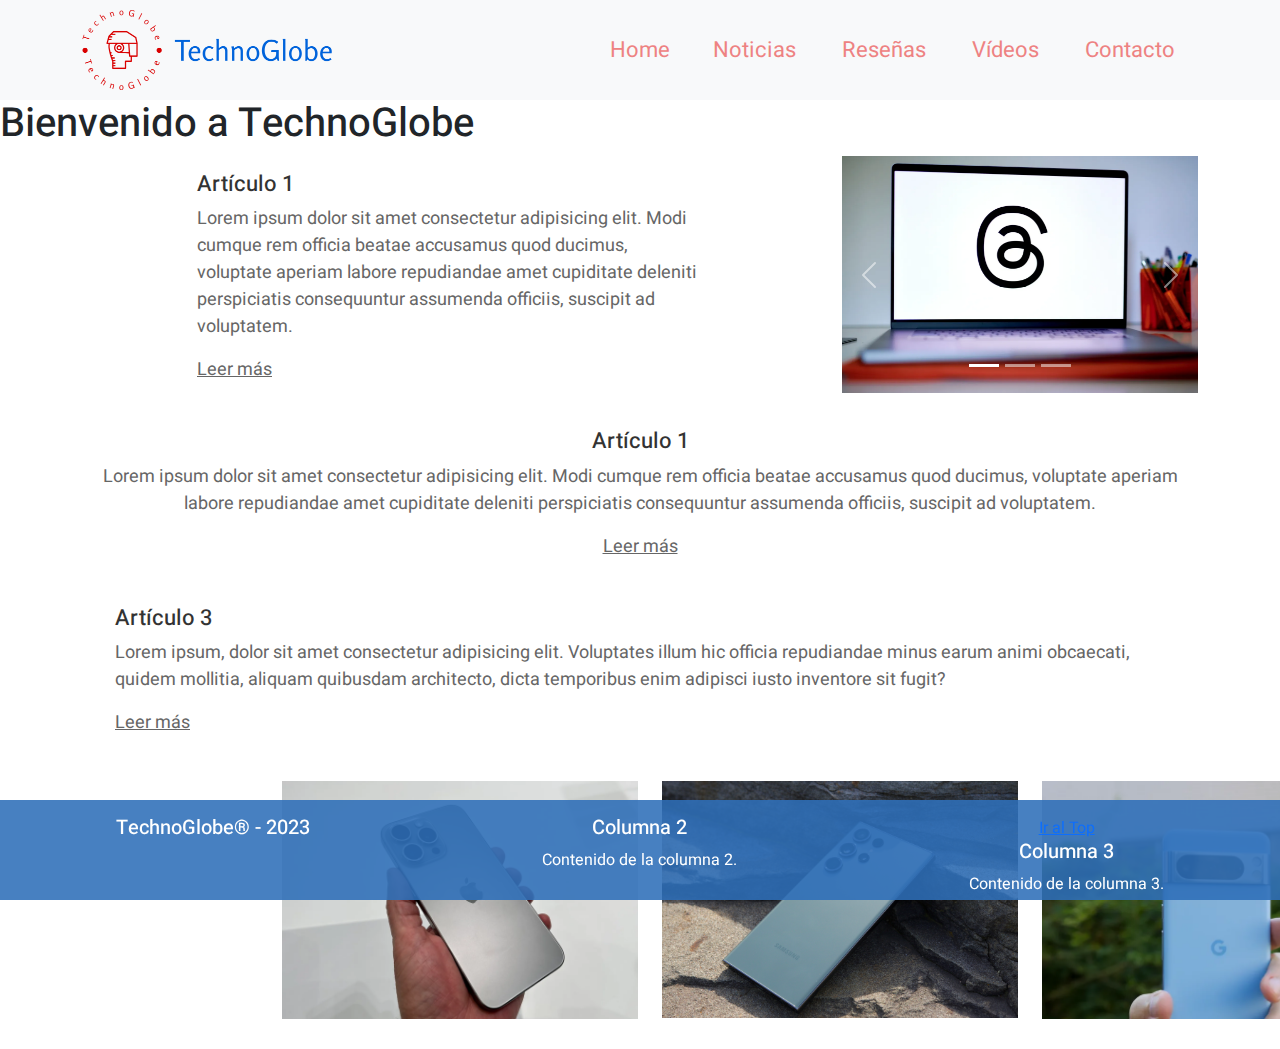
<file: index.html>
<!DOCTYPE html>
<html lang="es">
<head>
    <meta charset="UTF-8">
    <meta name="viewport" content="width=device-width, initial-scale=1.0">
    <title>TechnoGlobe</title>
    <link rel="shorcut icon" href="./assets/img/favicon.ico.png" type="image/x-icon">
    <link rel="preconnect" href="https://fonts.googleapis.com/css2?family=Heebo&display=swap">
    <link rel=" stylesheet" href="./css/bootstrap.min.css">
    <link rel="stylesheet" href="./css/estilos.css">

</head>

<body>

    <header class="header">  
       
        <nav class="navbar navbar-expand-lg bg-body-tertiary bgCeleste">
            <div class="container">
                <a class= "navbar-bran" href="./index.html">
                     <img class="logo"  id="top" src="assets/img/LogoCompleto.png" alt="Logo de TechnoGlobe"> 
                </a>
                    <button class="navbar-toggler" type="button" data-bs-toggle="collapse" data-bs-target="#navbarSupportedContent" aria-controls="navbarSupportedContent" aria-expanded="false" aria-label="Toggle navigation">
                    <span class="navbar-toggler-icon"></span>
                    </button>

                    <div class="collapse navbar-collapse" id="navbarSupportedContent">
     
                        <ul class= "navbar-nav me-auto mb-2 mb-lg-0  w-100 justify-content-end">
                            <li class="nav-item">
                                <a class="nav-link.active" aria-current="page" href="./index.html">Home</a></li>   

                            <li class="nav-item">
                                <a class="nav-link" href="./pages/Noticias.html">Noticias</a>
                            </li> 

                            <li class="nav-item">
                                <a class="nav-link"   href="./pages/Reseñas.html">Reseñas</a>
                            </li> 

                            <li class="nav-item">
                                <a class="nav-link" href="./pages/Videos.html">Vídeos</a>
                            </li> 

                            <li class="nav-item">
                                <a class="nav-link" href="./pages/Contacto.html">Contacto</a>
                            </li> 
                        </ul>
                    </div>
            </div> 
       
        </nav>
    </header>

     <h1>Bienvenido a TechnoGlobe</h1>
     <main>
        <section class="container-fluid">
            <div>
                <div class="container">
                    <div class="row">
                        <div class="col-8">
                            <article>
                                <h2>Artículo 1</h2>
                                <p>Lorem ipsum dolor sit amet consectetur adipisicing elit. Modi cumque rem officia beatae accusamus quod ducimus, voluptate aperiam labore repudiandae amet cupiditate deleniti perspiciatis consequuntur assumenda officiis, suscipit ad voluptatem.</p>
                                <a href="#">Leer más</a>
                            </article>
                        </div>
                        <div class="col-4">
                            <div id="carouselExampleCaptions" class="carousel slide" data-bs-ride="carousel">
                                <div class="carousel-indicators">
                                  <button type="button" data-bs-target="#carouselExampleCaptions" data-bs-slide-to="0" class="active" aria-current="true" aria-label="Slide 1"></button>
                                  <button type="button" data-bs-target="#carouselExampleCaptions" data-bs-slide-to="1" aria-label="Slide 2"></button>
                                  <button type="button" data-bs-target="#carouselExampleCaptions" data-bs-slide-to="2" aria-label="Slide 3"></button>
                                </div>
                                <div class="carousel-inner">
                                  <div class="carousel-item active">
                                    <img src="./assets/img/ThreadsDesktop.jpg" class="d-block w-100" alt="...">
                                    <div class="carousel-caption">                                      
                                    </div>
                                  </div>
                                  <div class="carousel-item">
                                    <img src="./assets/img/Apple.jpg" class="d-block w-100" alt="...">
                                    <div class="carousel-caption d-none d-md-block">
                                    </div>
                                  </div>
                                  <div class="carousel-item">
                                    <img src="./assets/img/ElonOwnsTwitter.jpg" class="d-block w-100" alt="...">
                                    <div class="carousel-caption d-none d-md-block">
                                
                                    </div>
                                  </div>
                                </div>
                                <button class="carousel-control-prev" type="button" data-bs-target="#carouselExampleCaptions" data-bs-slide="prev">
                                  <span class="carousel-control-prev-icon" aria-hidden="true"></span>
                                  <span class="visually-hidden">Previous</span>
                                </button>
                                <button class="carousel-control-next" type="button" data-bs-target="#carouselExampleCaptions" data-bs-slide="next">
                                  <span class="carousel-control-next-icon" aria-hidden="true"></span>
                                  <span class="visually-hidden">Next</span>
                                </button>
                              </div>
                            
                        </div>
                    </div>    
                </div>
            </div>


            
        </section>
       
                <section>
                    
                
                    <article>
                        <div class="container text-center">
                            <div class="row align-items-center">
                              <div class="col-sm-6"> </div>
        
                                <h2>Artículo 1</h2>
                                <p>Lorem ipsum dolor sit amet consectetur adipisicing elit. Modi cumque rem officia beatae accusamus quod ducimus, voluptate aperiam labore repudiandae amet cupiditate deleniti perspiciatis consequuntur assumenda officiis, suscipit ad voluptatem.</p>
                                <a href="#">Leer más</a>
                            </div>
                        </div>
                    </article>
                </section>

                <section>

                    <article>
                        <h2>Artículo 3</h2>
                        <p>Lorem ipsum, dolor sit amet consectetur adipisicing elit. Voluptates illum hic officia repudiandae minus earum animi obcaecati, quidem mollitia, aliquam quibusdam architecto, dicta temporibus enim adipisci iusto inventore sit fugit?</p>
                        <a href="#">Leer más</a>
                    </article>

                    <article>
                        <div class="container">
                            <div class="row justify-content-center">
                                <div class="col-md-4">
                                    <a href="#"></a>
                                    <img src="./assets/img/iPhone15titanio.jpg" class="img-fluid custom-img" alt="Iphone 15 en color titiano natural">
                                </div>
        
                                
                                <div class="col-md-4">
                                    <a href="#"></a>
                                    <img src="./assets/img/SamsungGalaxys23Ultra.jpg" class="img-fluid custom-img" alt="Samsung Galaxy S23 Ultra">
                                </div>      
                                
                                <div class="col-md-4">
                                    <a href="#"></a>
                                    <img src="./assets/img/GooglePixel8Pro.jpg" class="img-fluid custom-img" alt="Google Pixel 8 Pro">
                                </div>    
      
                            </div>
                        </div>
                    </article>

                </section>
        </main>



    
    
    <footer class="container-fluid footer-transparent text-white text-center py-3">
            <div class="row">
              <div class="col-12 col-md-4">
                <h5>TechnoGlobe&reg; - 2023</h5>
              </div>
              <div class="col-12 col-md-4">
                <h5>Columna 2</h5>
                <p>Contenido de la columna 2.</p>
              </div>
              <div class="col-12 col-md-4 text-white">
                <a href="#top">Ir al Top</a>
                <h5>Columna 3</h5>
                <p>Contenido de la columna 3.</p>
              </div>
            </div>
    </footer>
              
    
       

    <script src="./js/bootstrap.bundle.min.js"></script>
</body>
</html>
</file>
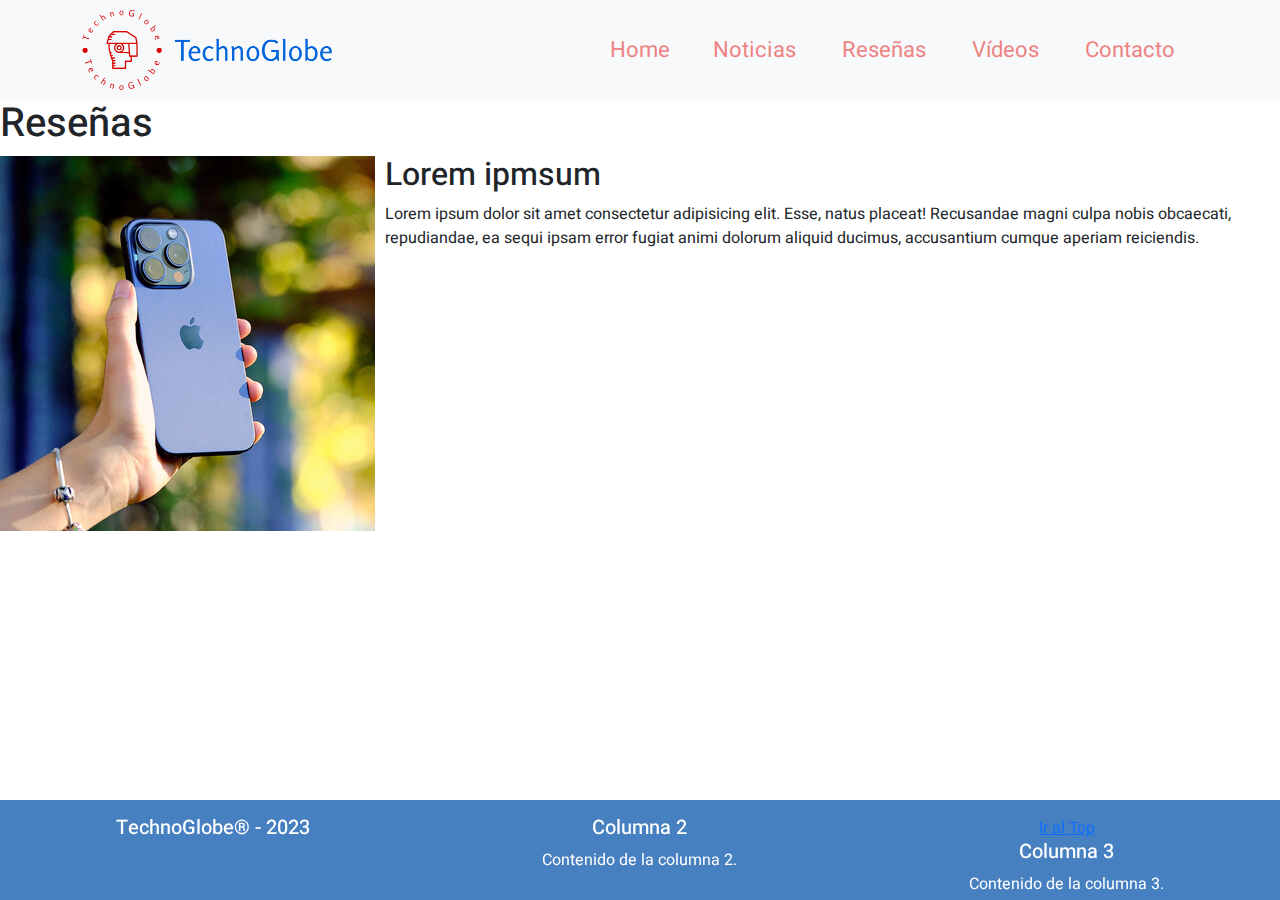
<file: pages/Reseñas.html>
<!DOCTYPE html>
<html lang="es">
<head>
    <meta charset="UTF-8">
    <meta name="viewport" content="width=device-width, initial-scale=1.0">
    <title>TechnoGlobe</title>
    <link rel="shorcut icon" href="../assets/img/favicon.ico.png" type="image/x-icon">
    <link rel="preconnect" href="https://fonts.googleapis.com/css2?family=Heebo&display=swap">
    <link rel="stylesheet" href="../css/bootstrap.min.css">
    <link rel="stylesheet" href="../css/estilos.css">
</head>
<body>
    
<header class="header">  
       
        <nav class="navbar navbar-expand-lg bg-body-tertiary bgCeleste">
            <div class="container">
                <a class= "navbar-bran" href="../index.html">
                     <img class="logo"  id="top" src="../assets/img/LogoCompleto.png" alt="Logo de TechnoGlobe"> 
                </a>
                    <button class="navbar-toggler" type="button" data-bs-toggle="collapse" data-bs-target="#navbarSupportedContent" aria-controls="navbarSupportedContent" aria-expanded="false" aria-label="Toggle navigation">
                    <span class="navbar-toggler-icon"></span>
                    </button>

                    <div class="collapse navbar-collapse" id="navbarSupportedContent">
     
                        <ul class= "navbar-nav me-auto mb-2 mb-lg-0  w-100 justify-content-end">
                            <li class="nav-item">
                                <a class="nav-link.active" aria-current="page" href="../index.html">Home</a></li>   

                            <li class="nav-item">
                                <a class="nav-link" href="../pages/Noticias.html">Noticias</a>
                            </li> 

                            <li class="nav-item">
                                <a class="nav-link"   href="../pages/Reseñas.html">Reseñas</a>
                            </li> 

                            <li class="nav-item">
                                <a class="nav-link" href="../pages/Videos.html">Vídeos</a>
                            </li> 

                            <li class="nav-item">
                                <a class="nav-link" href="../pages/Contacto.html">Contacto</a>
                            </li> 
                        </ul>
                    </div>
            </div> 
       
        </nav>
</header>

    <h1>Reseñas</h1>
    <main>
        <div class="grid-containerreseñas">
            <div class="grid-item"><img src="../assets/img/iPhone15.jpeg" alt="Imageniphone15"></div>
            <div class="grid-item">
                <h2>Lorem ipmsum</h2>
                <p>Lorem ipsum dolor sit amet consectetur adipisicing elit. Esse, natus placeat! Recusandae magni culpa nobis obcaecati, repudiandae, ea sequi ipsam error fugiat animi dolorum aliquid ducimus, accusantium cumque aperiam reiciendis.</p>
            </div>
          </div>
        
    </main>
    
    <footer class="container-fluid footer-transparent text-white text-center py-3">
        <div class="row">
          <div class="col-12 col-md-4">
            <h5>TechnoGlobe&reg; - 2023</h5>
          </div>
          <div class="col-12 col-md-4">
            <h5>Columna 2</h5>
            <p>Contenido de la columna 2.</p>
          </div>
          <div class="col-12 col-md-4 text-white">
            <a href="#top">Ir al Top</a>
            <h5>Columna 3</h5>
            <p>Contenido de la columna 3.</p>
          </div>
        </div>
</footer>

    <script src="../js/bootstrap.bundle.min.js"></script>
</body>
</html>
</file>
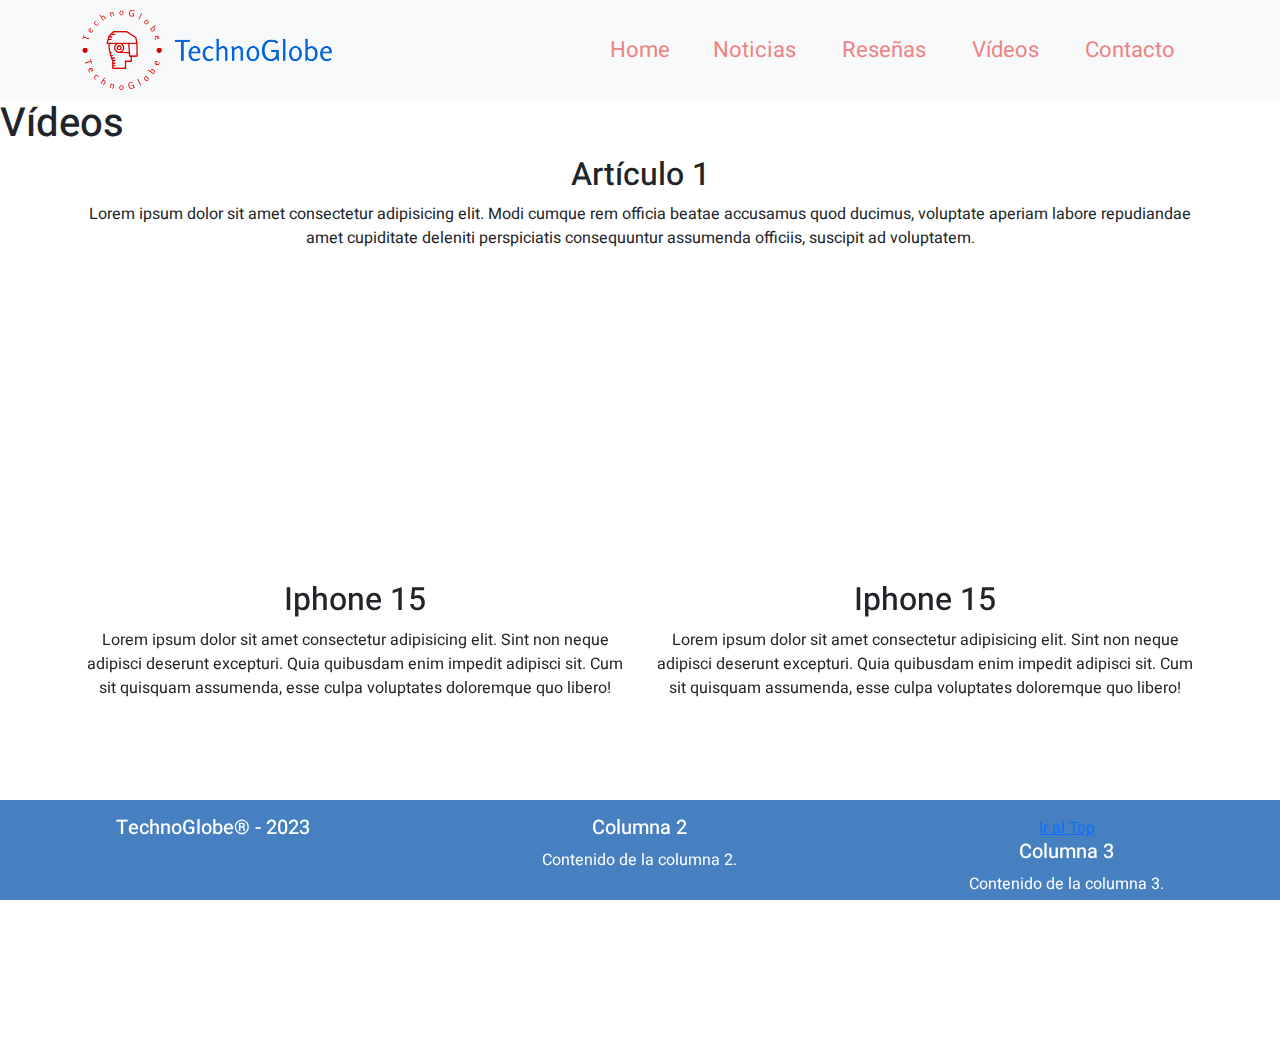
<file: pages/Videos.html>
<!DOCTYPE html>
<html lang="es">
<head>
    <meta charset="UTF-8">
    <meta name="viewport" content="width=device-width, initial-scale=1.0">
    <title>TechnoGlobe</title>
    <link rel="shorcut icon" href="../assets/img/favicon.ico.png" type="image/x-icon">
    <link rel="preconnect" href="https://fonts.googleapis.com/css2?family=Heebo&display=swap">
    <link rel="stylesheet" href="../css/bootstrap.min.css">
    <link rel="stylesheet" href="../css/estilos.css">
</head>

<body>
    
    <header class="header">  
       
        <nav class="navbar navbar-expand-lg bg-body-tertiary bgCeleste">
            <div class="container">
                <a class= "navbar-bran" href="../index.html">
                     <img class="logo"  id="top" src="../assets/img/LogoCompleto.png" alt="Logo de TechnoGlobe"> 
                </a>
                    <button class="navbar-toggler" type="button" data-bs-toggle="collapse" data-bs-target="#navbarSupportedContent" aria-controls="navbarSupportedContent" aria-expanded="false" aria-label="Toggle navigation">
                    <span class="navbar-toggler-icon"></span>
                    </button>

                    <div class="collapse navbar-collapse" id="navbarSupportedContent">
     
                        <ul class= "navbar-nav me-auto mb-2 mb-lg-0  w-100 justify-content-end">
                            <li class="nav-item">
                                <a class="nav-link.active" aria-current="page" href="../index.html">Home</a></li>   

                            <li class="nav-item">
                                <a class="nav-link" href="../pages/Noticias.html">Noticias</a>
                            </li> 

                            <li class="nav-item">
                                <a class="nav-link"   href="../pages/Reseñas.html">Reseñas</a>
                            </li> 

                            <li class="nav-item">
                                <a class="nav-link" href="../pages/Videos.html">Vídeos</a>
                            </li> 

                            <li class="nav-item">
                                <a class="nav-link" href="../pages/Contacto.html">Contacto</a>
                            </li> 
                        </ul>
                    </div>
            </div> 
       
        </nav>
    </header>

    <h1>Vídeos</h1>
    <main>

        <section>
                <div class="container text-center">
                    <div class="row align-items-center">
                      <div class="col-sm-6"></div> 
                        <h2>Artículo 1</h2>
                        <p>Lorem ipsum dolor sit amet consectetur adipisicing elit. Modi cumque rem officia beatae accusamus quod ducimus, voluptate aperiam labore repudiandae amet cupiditate deleniti perspiciatis consequuntur assumenda officiis, suscipit ad voluptatem.</p>
                        <iframe width="560" height="315" src="https://www.youtube.com/embed/Piz0VWtTFnc?si=3tZUic6ezfDXoqPh" frameborder="0" allow="accelerometer; autoplay; clipboard-write; encrypted-media; gyroscope; picture-in-picture" allowfullscreen></iframe>   
                    </div>
                        
                </div>      
        </section>



        <section>

            <div class="container">
                <div class="row justify-content-center">
                    <div class="col-md-6 text-center">
                    <h2>Iphone 15</h2>
                    <p>Lorem ipsum dolor sit amet consectetur adipisicing elit. Sint non neque adipisci deserunt excepturi. Quia quibusdam enim impedit adipisci sit. Cum sit quisquam assumenda, esse culpa voluptates doloremque quo libero!</p>
                    <iframe width="560" height="315" src="https://www.youtube.com/embed/Mw42XfZBlM8?si=yQWC4MgFpvp2hOIT" frameborder="0" allow="accelerometer; autoplay; clipboard-write; encrypted-media; gyroscope; picture-in-picture" allowfullscreen></iframe>               
                    </div>

                    
                    <div class="col-md-6 text-center">
                    <h2>Iphone 15</h2>
                    <p>Lorem ipsum dolor sit amet consectetur adipisicing elit. Sint non neque adipisci deserunt excepturi. Quia quibusdam enim impedit adipisci sit. Cum sit quisquam assumenda, esse culpa voluptates doloremque quo libero!</p>
                    <iframe width="560" height="315" src="https://www.youtube.com/embed/TLIkYco7lhc?si=G3-BTGemOhwien29" frameborder="0" allow="accelerometer; autoplay; clipboard-write; encrypted-media; gyroscope; picture-in-picture" allowfullscreen></iframe>               
                    </div>
                
                </div>
            </div>
        </section>
        
          
       
       <!--  <div class="video-grid-container">
            <div id="video-container 1"> <div class="video-grid-item"> <iframe id="youtube-video" src="https://www.youtube.com/embed/Mw42XfZBlM8?si=yQWC4MgFpvp2hOIT" title="YouTube video player" frameborder="0" allow="accelerometer; autoplay; clipboard-write; encrypted-media; gyroscope; picture-in-picture; web-share" allowfullscreen > </iframe>
            </div>  

            <div id="video-container 2"> <div class="video-grid-item"> <iframe id="youtube-video" src="https://www.youtube.com/embed/TLIkYco7lhc?si=G3-BTGemOhwien29" title="YouTube video player" frameborder="0" allow="accelerometer; autoplay; clipboard-write; encrypted-media; gyroscope; picture-in-picture; web-share" allowfullscreen > </iframe>
            </div>  

            <div id="video-container 3"> <div class="video-grid-item"> <iframe id="youtube-video" src="https://www.youtube.com/embed/Piz0VWtTFnc?si=3tZUic6ezfDXoqPh" title="YouTube video player" frameborder="0" allow="accelerometer; autoplay; clipboard-write; encrypted-media; gyroscope; picture-in-picture; web-share" allowfullscreen > </iframe>
            </div>  
            
          </div>  -->
        
    </main>
    
    <footer class="container-fluid footer-transparent text-white text-center py-3">
        <div class="row">
          <div class="col-12 col-md-4">
            <h5>TechnoGlobe&reg; - 2023</h5>
          </div>
          <div class="col-12 col-md-4">
            <h5>Columna 2</h5>
            <p>Contenido de la columna 2.</p>
          </div>
          <div class="col-12 col-md-4 text-white">
            <a href="#top">Ir al Top</a>
            <h5>Columna 3</h5>
            <p>Contenido de la columna 3.</p>
          </div>
        </div>
</footer>

    <script src="../js/bootstrap.bundle.min.js"></script>
</body>
</html>
</file>
<file: css/estilos.css>
@import url('https://fonts.googleapis.com/css2?family=Heebo&display=swap');

body { 
    font-family: 'Heebo', sans-serif;
    overflow-x: hidden;
}
html {
    font-size: 1rem;
    font-weight: 400;
}
header {
    background-color: #fdfbfbe7;
    color: #fff;
    
} 
.content {
    flex: 1;
}

/* Estilos para la barra de navegación */
.navbar {
    justify-content: space-between;
    overflow: hidden;
    background-color: #fdfbfb;
    position: sticky;
    top: 0;
    height: 100px;
    padding: 5px 0;
    margin: 0 auto;
    font-weight: bold;
}

.navbar ul {
    list-style-type: none;
    text-align: center;
    padding: 0; 
}

.navbar li {
    display: inline-block;
    margin: 15px;
    text-align: center;
    position: sticky;
    font-size: 1rem;
}

.navbar li a {
    color: #ee8282;
    font-size: 22px;
    font-weight: 400;
    text-decoration: none;
    border-radius: 10px;
    transition: color 0.3s;
    display: block;
    text-align: center;
    padding: 10px 5px; 
}

.navbar li:hover a {
    background-color: #ddd;
    color: #fff;
    padding: 5px;
    background-color: #1a5bbc93;
    height: 30px;
}

/* Estilos para el logo */
.logo {
    max-width: 250px;
    max-height: 79.5px;
    float: left;
    display: inline;
}

.logo_nav {
    padding-bottom: 20px;
    padding-top: 10px;
    padding-left: 100px;
}

/* Estilos para el elemento 'nav' */
nav {
    position: relative;
    display: inline;
    bottom: 5px;
    left: 20px;
}




/* Estilos de párrafo */

.main {
    display: flex;
    justify-content: space-between;
    padding: 20px;
}
.main h1{
     text-align: center;
    
}

article {
    
    background-color: #fff;
    padding: 15px;
    margin-bottom: 15px;
    border-radius: 5px;
}

article h2 {
    padding-left: 100px;
    padding-right: 100px;
    color: #333;
    font-size: 22px;
}

article p, article a {
    padding-left: 100px;
    padding-right: 100px;
    color: #666;
    font-size: 18px;
}



/* Estilos del footer */

footer {
    background-color: #2e6fb9e1;
    color: #d3d0d0;
    text-align: center;
    position: fixed;
    width: 100%;
    bottom: 0px;
    margin-bottom: 5px;
    height: 100px; 
    padding-top: 5px;
    padding-bottom: 5px;
    margin: 0 auto;
}




/* Propiedades para la organización del contenido en la página "Reseñas" */
.grid-container {
    display: grid;
    grid-template-columns: auto auto auto;
    gap: 10px;
    align-items: center;
}
  
  .grid-item img {
    width: 100%;
    height: auto;
    align-content: center;
}

.grid-containerreseñas {
    display: grid;
    grid-template-columns: auto auto;
    gap: 10px;
}

/* Propiedades del la reproducción y organización de los vídeos en la página "Vídeos" */

  
.video-grid-item iframe {
    width: 560px;
    height: 315px;
    display: flex;
    margin-left: auto;
    margin-right: auto;
    padding: 20px;
    border: 1px solid black
}
  
.video-grid-container {
    display: grid;
    grid-template-columns: auto auto auto;
    gap: 10px;
}

/* Propiedades del formulario en la página de "Contacto" */

form {
    width: 300px;
    margin: 0 auto;
}
  
input[type=text], input[type=email], textarea {
    width: 100%;
    padding: 12px 20px;
    margin: 8px 0;
    display: inline-block;
    border: 1px solid #ccc;
    box-sizing: border-box;
}
  
input[type=submit] {
    width: 100%;
    background-color: #4CAF50;
    color: white;
    padding: 14px 20px;
    margin: 8px 0;
    border: none;
    cursor: pointer;
}
  
input[type=submit]:hover {
    background-color: #45a049;
}
input[type=reset] {
    width: 100%;
    background-color: #428ed4;
    color: white;
    padding: 14px 20px;
    margin: 8px 0;
    border: none;
    cursor: pointer;
}
input[type=reset]:hover {
    background-color: #2177c7;
}
</file>
